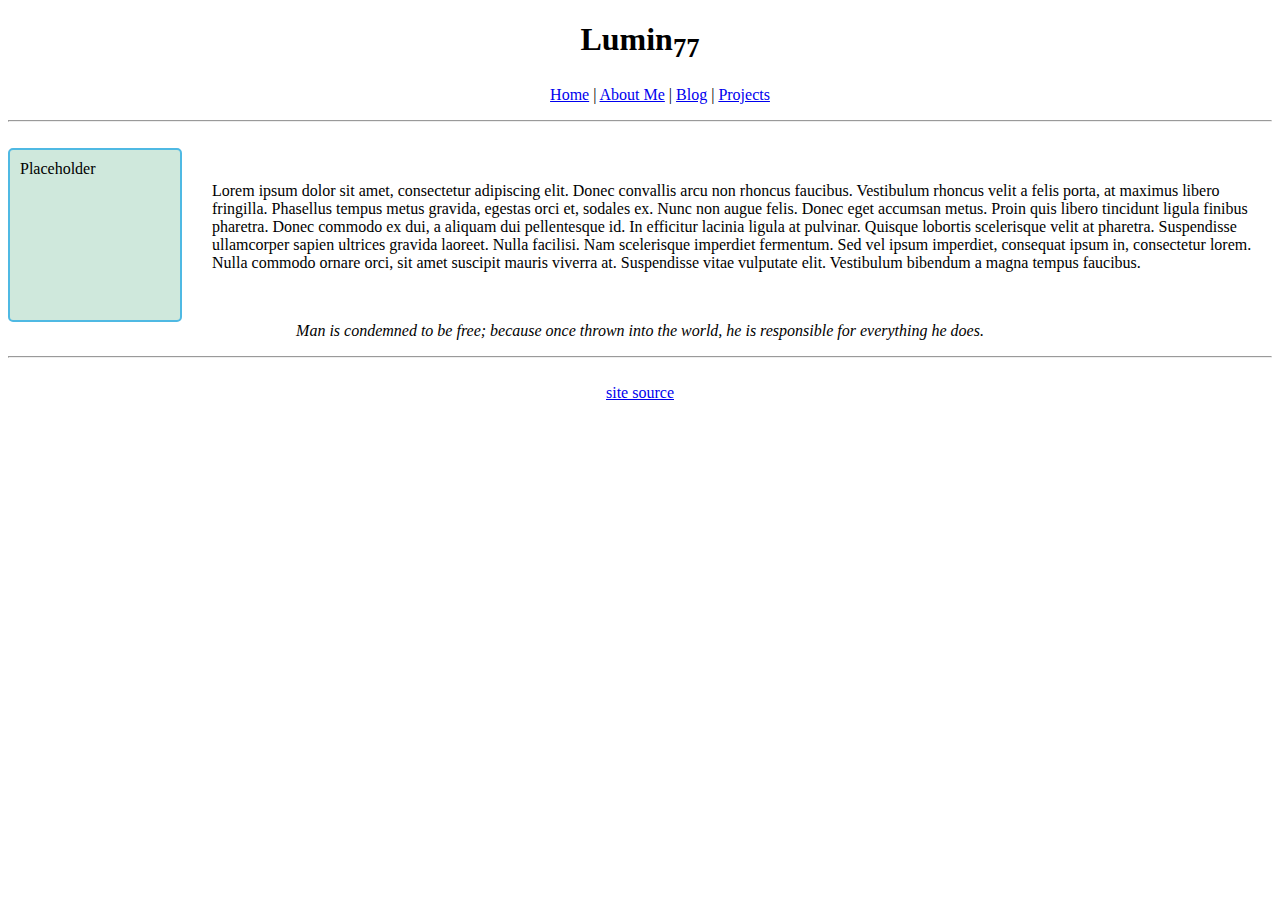
<file: index.html>
<!DOCTYPE HTML>
<html lang="en-US">
    <head>
        <meta charset="utf-8"/>
        <title>Lumin's Blog - Home</title>
        <link rel="stylesheet" href="./css/style.css">
    </head>
    <body>
        <header id="site_header">
            <h1>Lumin<sub>77</sub></h1>
            <nav id="internal_links"> 
                <ul><a href="index.html">Home</a> | <a href="./html/about_me.html">About Me</a> | <a href="./html/blog.html">Blog</a> | <a href="./html/portfolio.html">Projects</a></ul>
            </nav><hr><br>
        </header>
        <main>
            <div>
                <div class="home_image">Placeholder</div><br>
                <p> <!-- placeholder -->
Lorem ipsum dolor sit amet, consectetur adipiscing elit. Donec convallis arcu non rhoncus faucibus. Vestibulum rhoncus velit a felis porta, at maximus libero fringilla. Phasellus tempus metus gravida, egestas orci et, sodales ex. Nunc non augue felis. Donec eget accumsan metus. Proin quis libero tincidunt ligula finibus pharetra. Donec commodo ex dui, a aliquam dui pellentesque id. In efficitur lacinia ligula at pulvinar. Quisque lobortis scelerisque velit at pharetra. Suspendisse ullamcorper sapien ultrices gravida laoreet. Nulla facilisi. Nam scelerisque imperdiet fermentum. Sed vel ipsum imperdiet, consequat ipsum in, consectetur lorem. Nulla commodo ornare orci, sit amet suscipit mauris viverra at. Suspendisse vitae vulputate elit. Vestibulum bibendum a magna tempus faucibus. 
                </P>
            </div><br>
        </main>
        <footer id="site_footer">
            <p><em>
Man is condemned to be free; because once thrown into the world, he is responsible for everything he does.
            </em></p>
            <hr><br>
            <nav id="external_links">
                <a href="https://github.com/lumin77049/lumin77049.github.io">site source</a>
            </nav>
        </footer>
    </body>
</html>
</file>
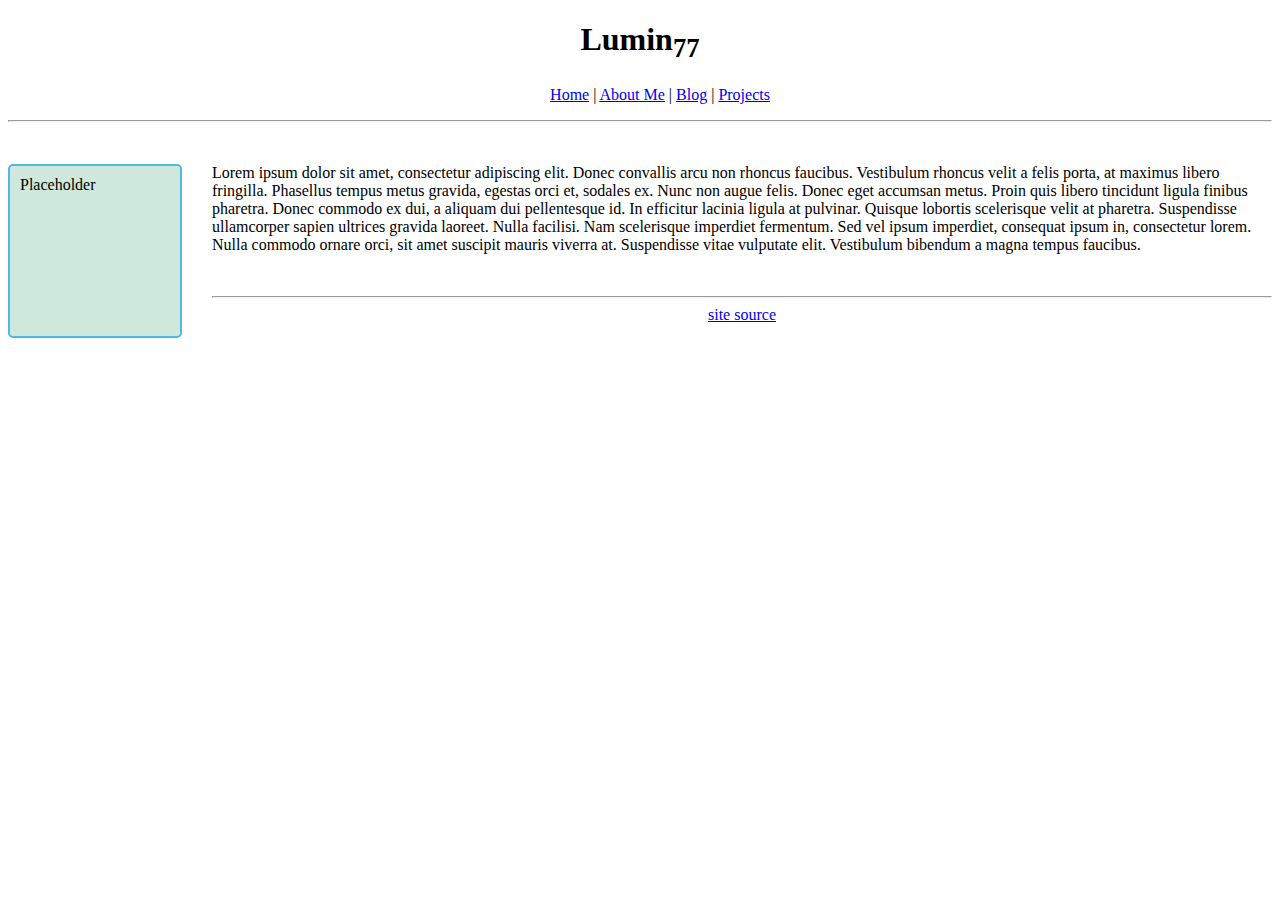
<file: src/index.html>
<!DOCTYPE HTML>
<html lang="en-US">
    <head>
        <meta charset="utf-8"/>
        <title>Lumin's Blog - Home</title>
        <link rel="stylesheet" href="./css/style.css">
    </head>
    <body>
        <header id="site_header">
            <h1>Lumin<sub>77</sub></h1>
            <nav id="internal_links"> 
                <ul><a href="./index.html">Home</a> | <a href="about_me.html">About Me</a> | <a href="blog.html">Blog</a> | <a href="portfolio.html">Projects</a></ul>
            </nav><hr><br>
        </header>
        <main>
            <div class="home_image">Placeholder</div>
            <p> <!-- placeholder -->
Lorem ipsum dolor sit amet, consectetur adipiscing elit. Donec convallis arcu non rhoncus faucibus. Vestibulum rhoncus velit a felis porta, at maximus libero fringilla. Phasellus tempus metus gravida, egestas orci et, sodales ex. Nunc non augue felis. Donec eget accumsan metus. Proin quis libero tincidunt ligula finibus pharetra. Donec commodo ex dui, a aliquam dui pellentesque id. In efficitur lacinia ligula at pulvinar. Quisque lobortis scelerisque velit at pharetra. Suspendisse ullamcorper sapien ultrices gravida laoreet. Nulla facilisi. Nam scelerisque imperdiet fermentum. Sed vel ipsum imperdiet, consequat ipsum in, consectetur lorem. Nulla commodo ornare orci, sit amet suscipit mauris viverra at. Suspendisse vitae vulputate elit. Vestibulum bibendum a magna tempus faucibus. 
            </P>
            <br><hr>
        </main>
        <footer id="site_footer">
            <nav id="external_links">
                <a href="https://github.com/lumin77049/lumin77049.github.io">site source</a>
            </nav>
        </footer>
    </body>
</html>
</file>
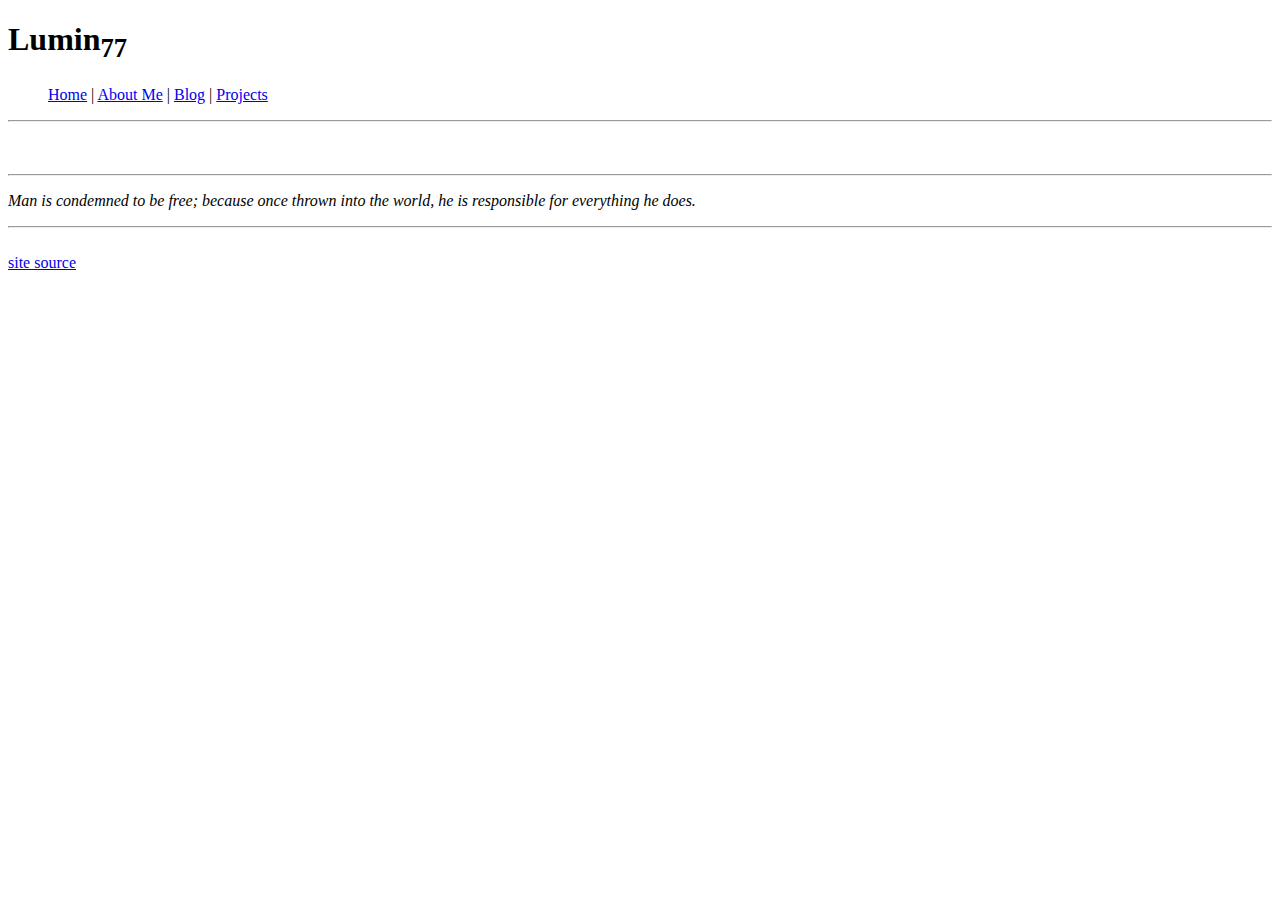
<file: html/templates/post_format.html>
<!DOCTYPE HTML>
<html lang="en-US">
    <head>
        <meta charset="utf-8"/>
        <title>Date - Post Title</title> <!-- Date format: Year_Month_Day -->
        <link rel="stylesheet" href="">
    </head>
    <body>
        <header id="site_header">
            <h1>Lumin<sub>77</sub></h1>
            <nav id="internal_links"> 
                <ul><a href="../index.html">Home</a> | <a href="about_me.html">About Me</a> | <a href="blog.html">Blog</a> | <a href="portfolio.html">Projects</a></ul>
            </nav><hr><br>
        </header>
        <main>
            <br><hr>
        </main>
        <footer id="site_footer">
            <p><em>
Man is condemned to be free; because once thrown into the world, he is responsible for everything he does.
            </em></p>
            <hr><br>
            <nav id="external_links">
                <a href="https://github.com/lumin77049/lumin77049.github.io">site source</a>
            </nav>
        </footer>
    </body>
</html>
</file>
<file: css/style.css>
#site_header {
    text-align: center;
}

#site_footer {
    text-align: center;
}

.home_image {
    float: left;
    width: 150px;
    height: 150px;
    margin-right: 30px;
}

.home_image { /* Just here to render a box where the placeholder image is */
    background-color: rgb(207 232 220);
    border: 2px solid rgb(79 185 227);
    padding: 10px;
    border-radius: 5px;
}
</file>
<file: src/css/style.css>
#site_header {
    text-align: center;
}

#site_footer {
    text-align: center;
}

.home_image {
    float: left;
    width: 150px;
    height: 150px;
    margin-right: 30px;
}

.home_image { /* Just here to render a box where the placeholder image is */
    background-color: rgb(207 232 220);
    border: 2px solid rgb(79 185 227);
    padding: 10px;
    border-radius: 5px;
}
</file>
